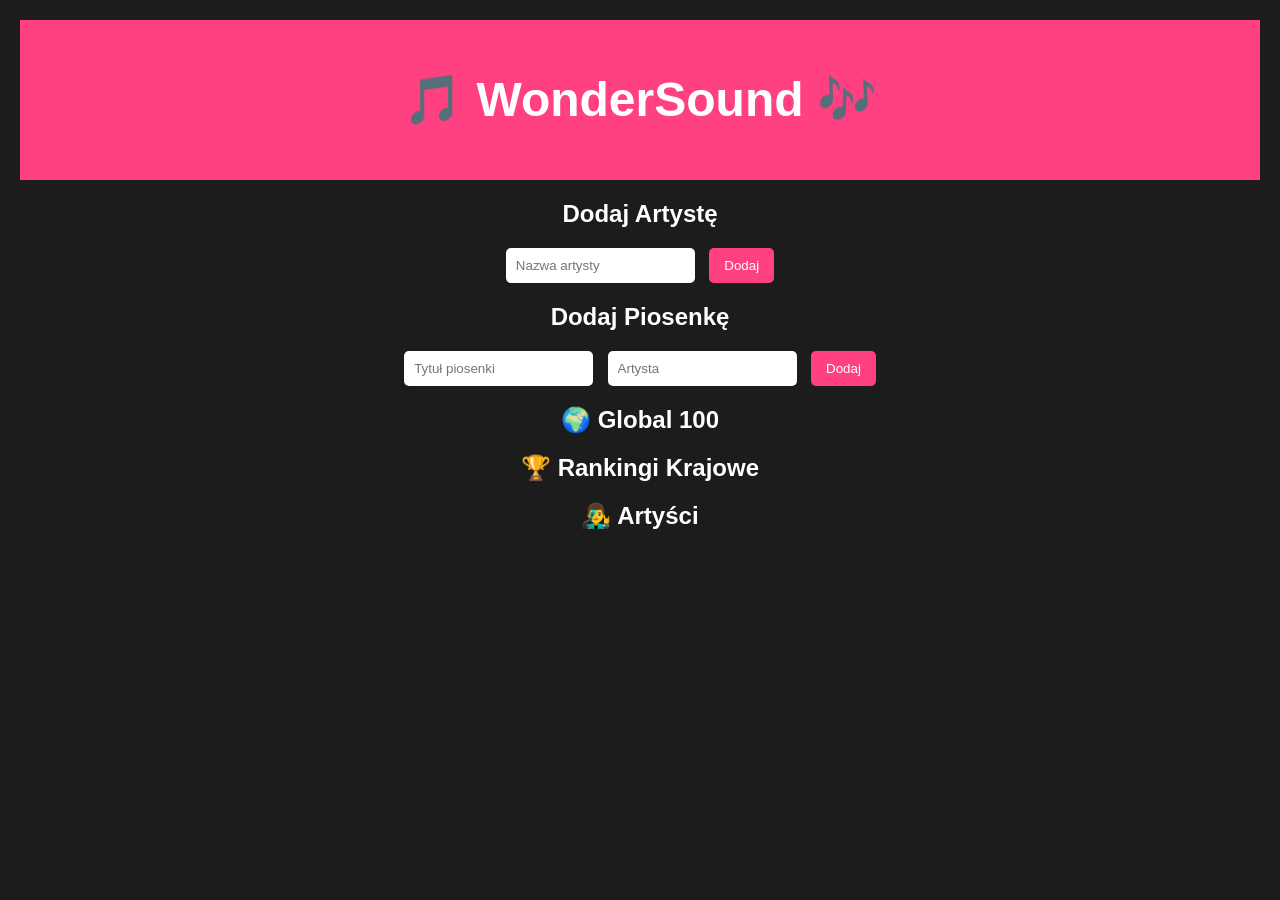
<file: index.html>
<!DOCTYPE html>
<html lang="pl">
<head>
    <meta charset="UTF-8">
    <meta name="viewport" content="width=device-width, initial-scale=1.0">
    <title>WonderSound</title>
    <link rel="stylesheet" href="style.css">
</head>
<body>
    <header>
        <h1>🎵 WonderSound 🎶</h1>
    </header>

    <main>
        <section>
            <h2>Dodaj Artystę</h2>
            <form id="add-artist-form">
                <input type="text" id="artist-name" placeholder="Nazwa artysty" required>
                <button type="submit">Dodaj</button>
            </form>
        </section>

        <section>
            <h2>Dodaj Piosenkę</h2>
            <form id="add-song-form">
                <input type="text" id="song-title" placeholder="Tytuł piosenki" required>
                <input type="text" id="song-artist" placeholder="Artysta" required>
                <button type="submit">Dodaj</button>
            </form>
        </section>

        <section>
            <h2>🌍 Global 100</h2>
            <ul id="global-ranking"></ul>
        </section>

        <section>
            <h2>🏆 Rankingi Krajowe</h2>
            <ul id="country-rankings"></ul>
        </section>

        <section>
            <h2>👨‍🎤 Artyści</h2>
            <ul id="artist-list"></ul>
        </section>
    </main>

    <script src="script.js"></script>
</body>
</html>
</file>
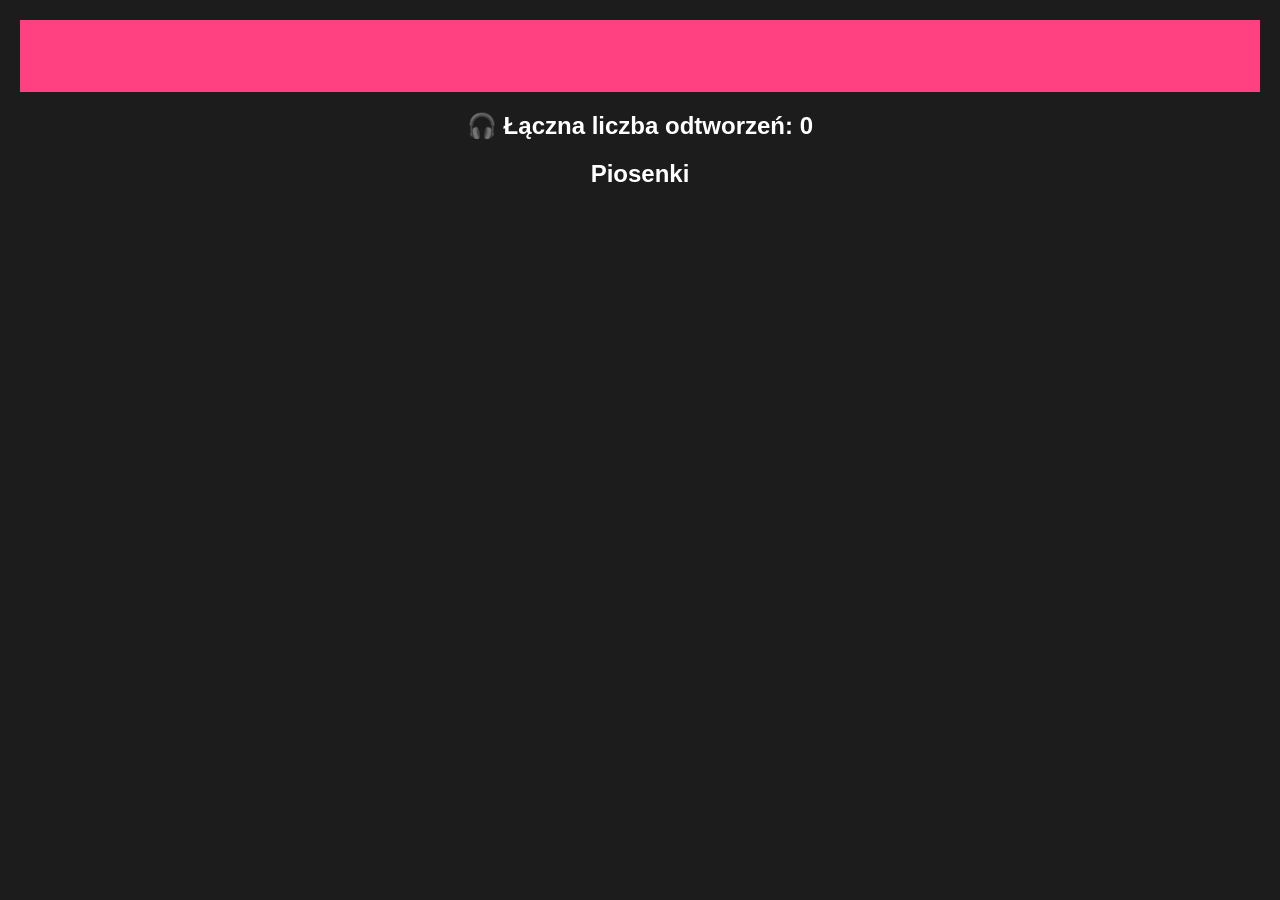
<file: artist.html>
<!DOCTYPE html>
<html lang="pl">
<head>
    <meta charset="UTF-8">
    <meta name="viewport" content="width=device-width, initial-scale=1.0">
    <title>Profil Artysty</title>
    <link rel="stylesheet" href="style.css">
</head>
<body>
    <header>
        <h1 id="artist-name">Profil Artysty</h1>
    </header>
    <main>
        <h2>🎧 Łączna liczba odtworzeń: <span id="total-streams">0</span></h2>
        <h2>Piosenki</h2>
        <ul id="artist-songs"></ul>
    </main>

    <script>
        const params = new URLSearchParams(window.location.search);
        const artistName = params.get("name");
        document.getElementById("artist-name").textContent = artistName;

        let songs = JSON.parse(localStorage.getItem("songs")) || [];
        let artistSongs = songs.filter(song => song.artist === artistName);

        let totalStreams = artistSongs.reduce((sum, song) => sum + song.totalStreams, 0);
        document.getElementById("total-streams").textContent = totalStreams.toLocaleString();

        let songList = document.getElementById("artist-songs");
        artistSongs.forEach(song => {
            let li = document.createElement("li");
            li.textContent = `${song.title} - ${song.totalStreams.toLocaleString()} odtworzeń`;
            songList.appendChild(li);
        });
    </script>
</body>
</html>
</file>
<file: style.css>
body {
    font-family: Arial, sans-serif;
    text-align: center;
    background-color: #1c1c1c;
    color: white;
    margin: 0;
    padding: 20px;
}

header {
    background-color: #ff4081;
    padding: 20px;
    font-size: 24px;
    font-weight: bold;
}

form {
    margin: 10px 0;
}

input {
    padding: 10px;
    margin-right: 10px;
    border-radius: 5px;
    border: none;
}

button {
    padding: 10px 15px;
    background-color: #ff4081;
    color: white;
    border: none;
    border-radius: 5px;
    cursor: pointer;
}

ul {
    list-style: none;
    padding: 0;
}

li {
    background: #333;
    padding: 10px;
    margin: 5px;
    border-radius: 5px;
}
</file>
